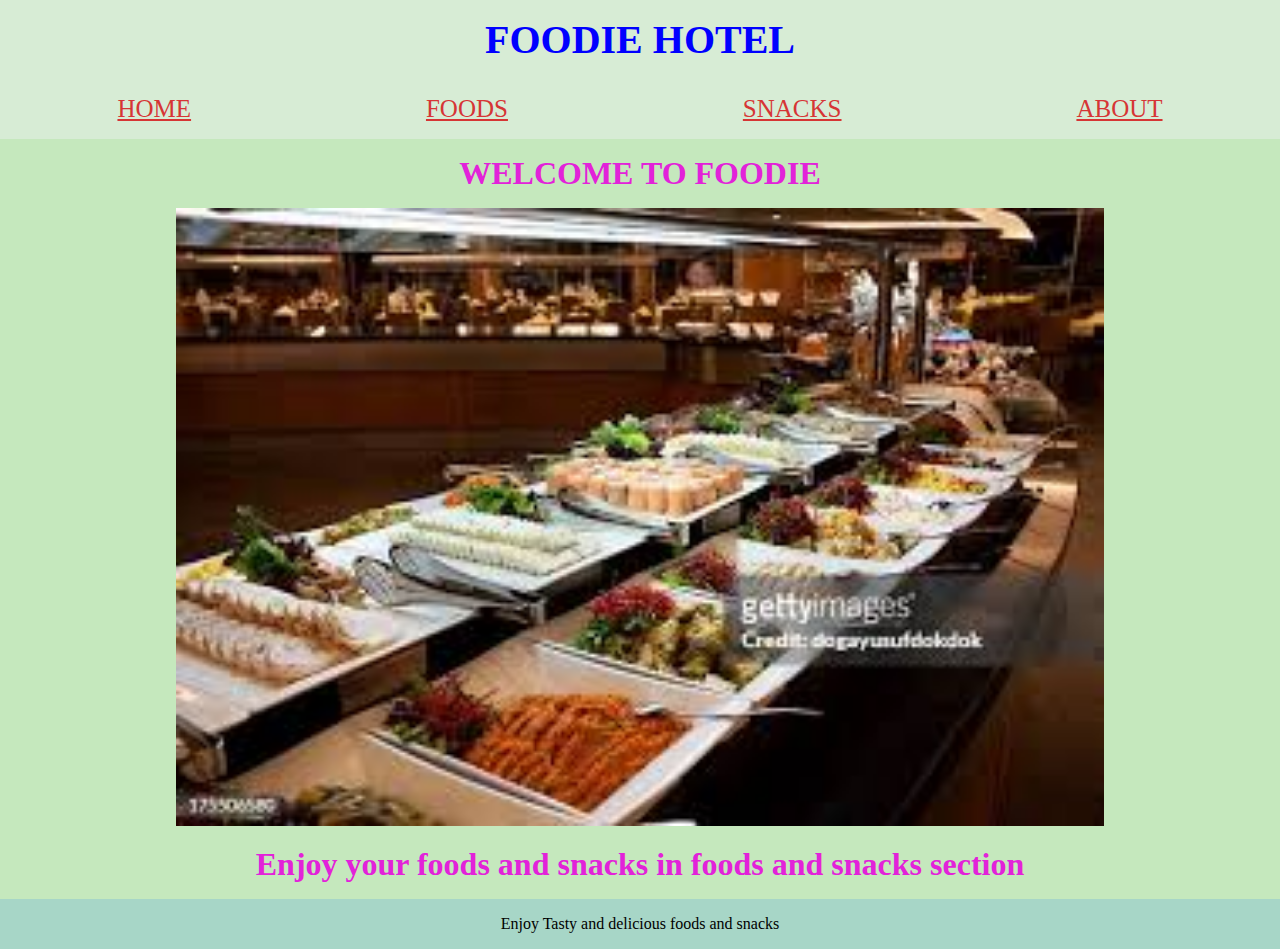
<file: index.html>
<!DOCTYPE html>
<html lang="en">
<head>
    <meta charset="UTF-8">
    <meta name="viewport" content="width=device-width, initial-scale=1.0">
    <title>Document</title>
    <link rel="stylesheet" href="style.css">
</head>
<body>
    <header>
        <section class="tacco">
            <h1>FOODIE HOTEL</h1>
            
            

        </section>
        <section>
            <nav>
                <ul>
                    <li>
                        <a href="index.html">HOME</a>
                    </li>
                    <li>
                        <a href="foods.html">FOODS</a>
                    </li>
                    <li>
                        <a href="snacks.html">SNACKS</a>
                    </li>

                    <li>
                        <a href="about.html">ABOUT</a>
                    </li>
                </ul>            
            </nav>
        </section>
        

    </header>
    <main>
        <section class="home">
           <h1>WELCOME TO FOODIE</h1>
           <section class="foodimg">
            <figure>
                <img src="./images/hotel.png" alt="hotel" >
            </figure>
           </section>
            
            <h1>Enjoy your foods and snacks in foods and snacks section </h1>
        </section>

    </main>
    <footer>
        <p>Enjoy Tasty and delicious foods and snacks</p>
    </footer>
    
</body>
</html>
</file>
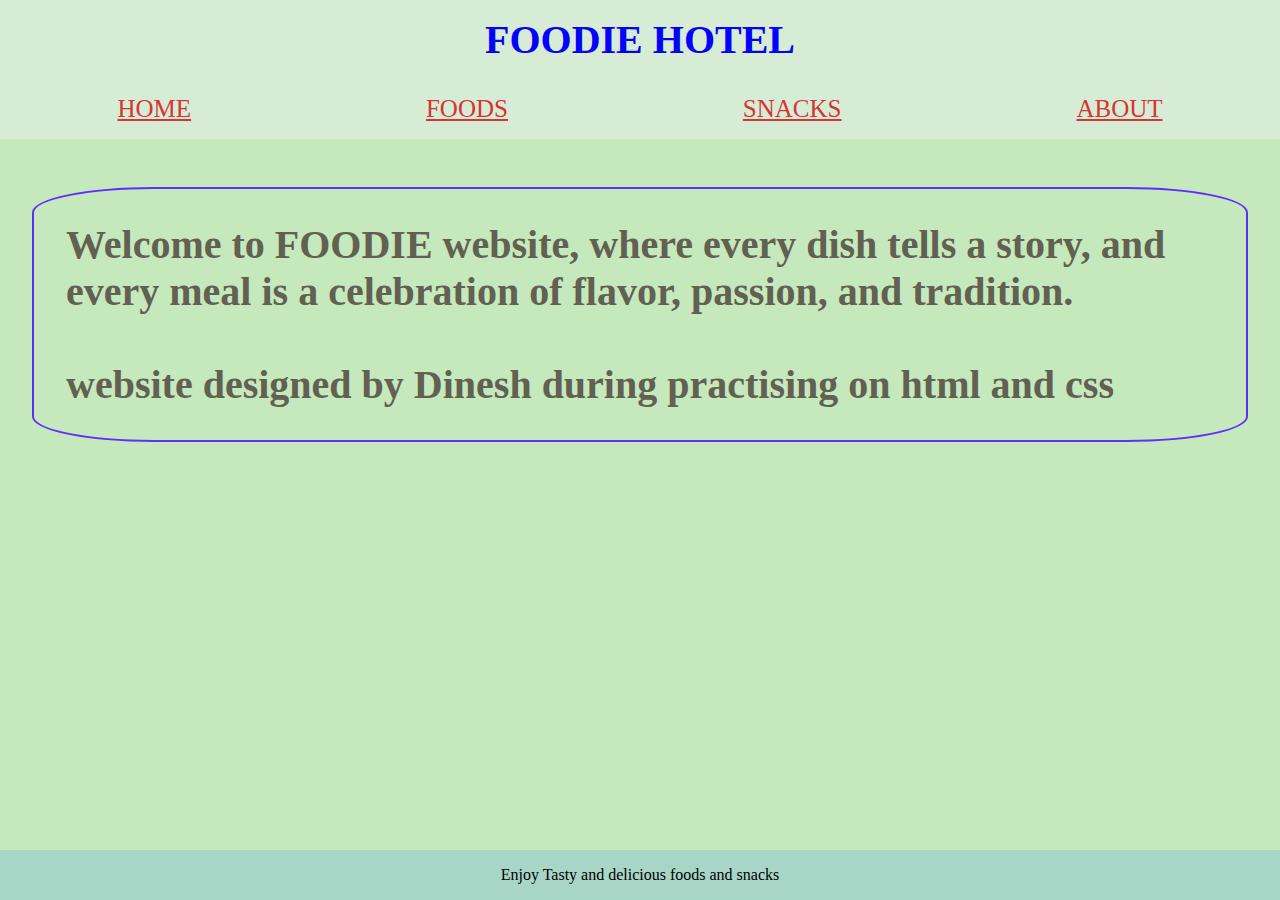
<file: about.html>
<!DOCTYPE html>
<html lang="en">
<head>
    <meta charset="UTF-8">
    <meta name="viewport" content="width=device-width, initial-scale=1.0">
    <title>Document</title>
    <link rel="stylesheet" href="style.css">
</head>
<body>
    <header>
        <section class="tacco">
            <h1>FOODIE HOTEL</h1>
            
            

        </section>
        <section>
            <nav>
                <ul>
                    <li>
                        <a href="index.html">HOME</a>
                    </li>
                    <li>
                        <a href="foods.html">FOODS</a>
                    </li>
                    <li>
                        <a href="snacks.html">SNACKS</a>
                    </li>

                    <li>
                        <a href="about.html">ABOUT</a>
                    </li>
                </ul>            
            </nav>
        </section>
        

    </header>
    <main>
        <section class="about">
            <h1>
                Welcome to FOODIE website, where every dish tells a story, and every meal is a celebration of flavor, passion, and tradition. 
            </h1>
            <br>
            <br>

            <h1>website designed by Dinesh during practising on html and css</h1>
        </section>

    </main>
    <footer>
        <p>Enjoy Tasty and delicious foods and snacks</p>
    </footer>
</body>
</html>
</file>
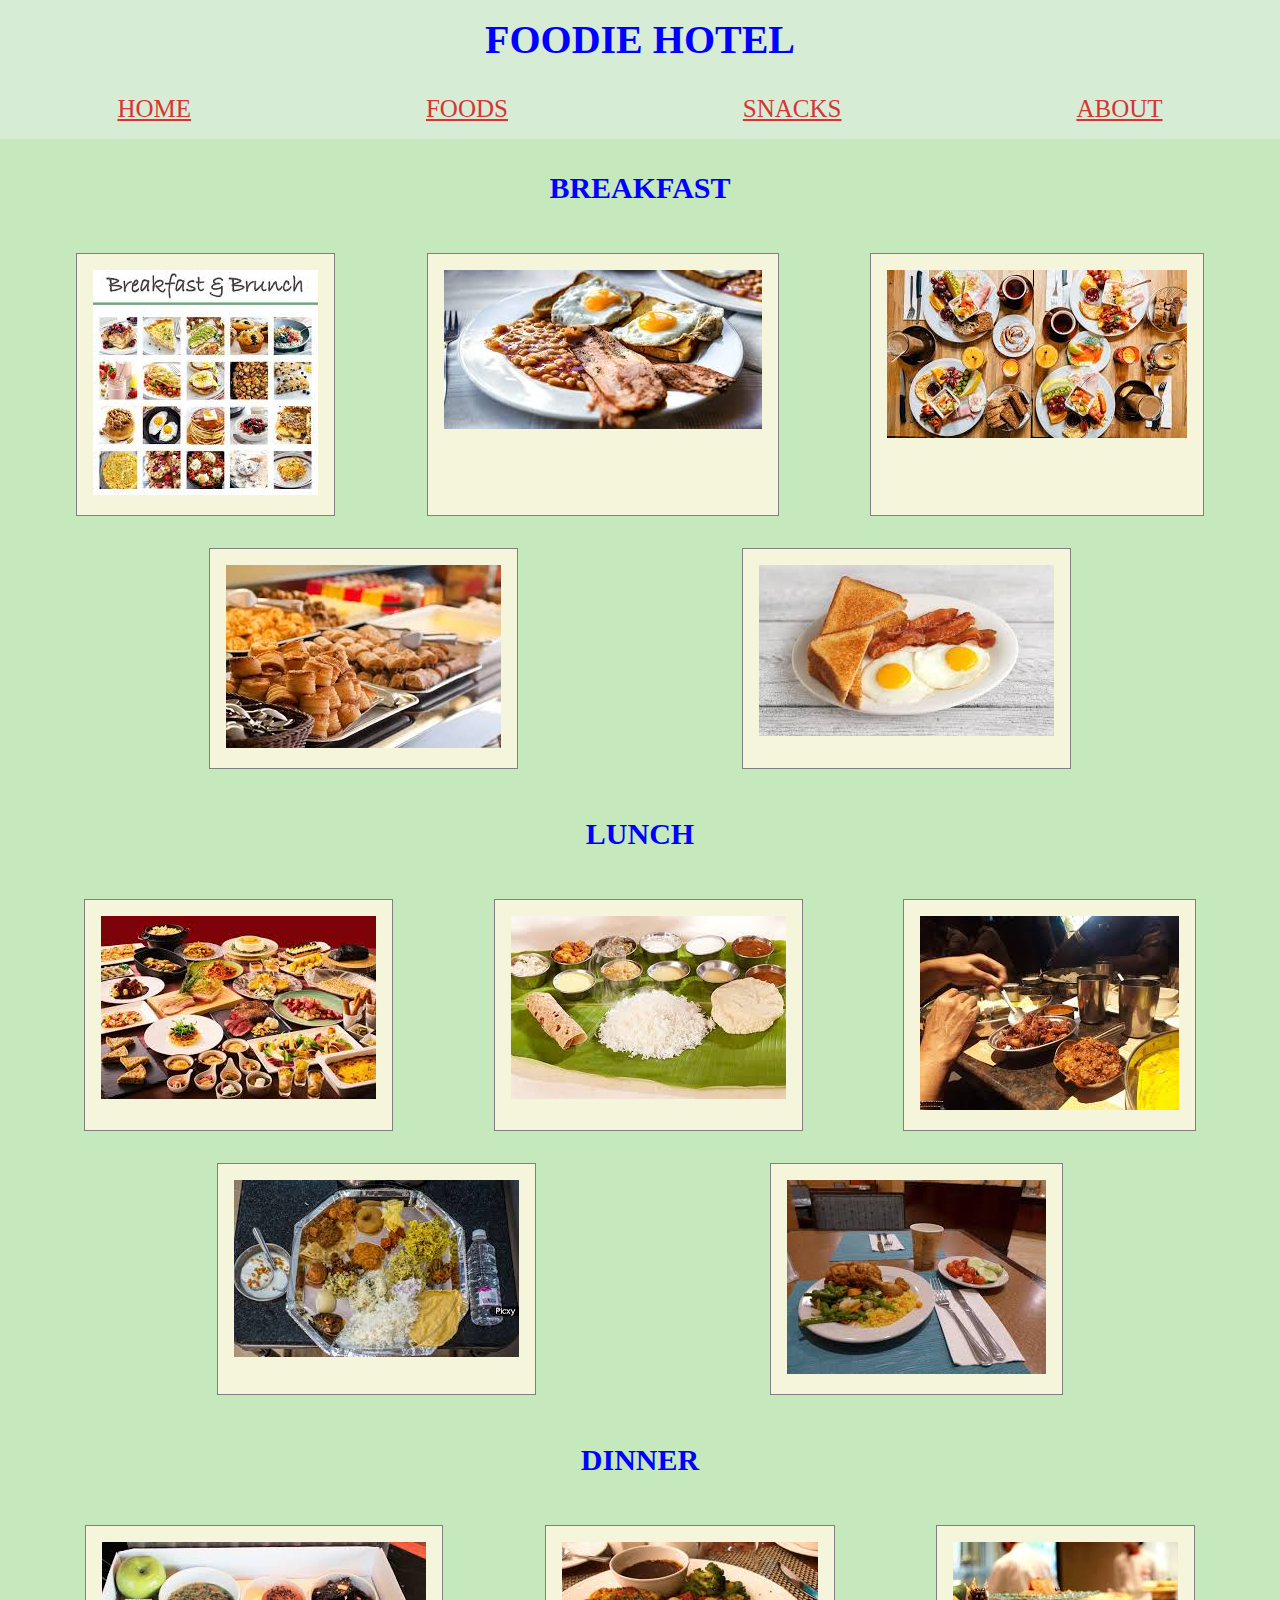
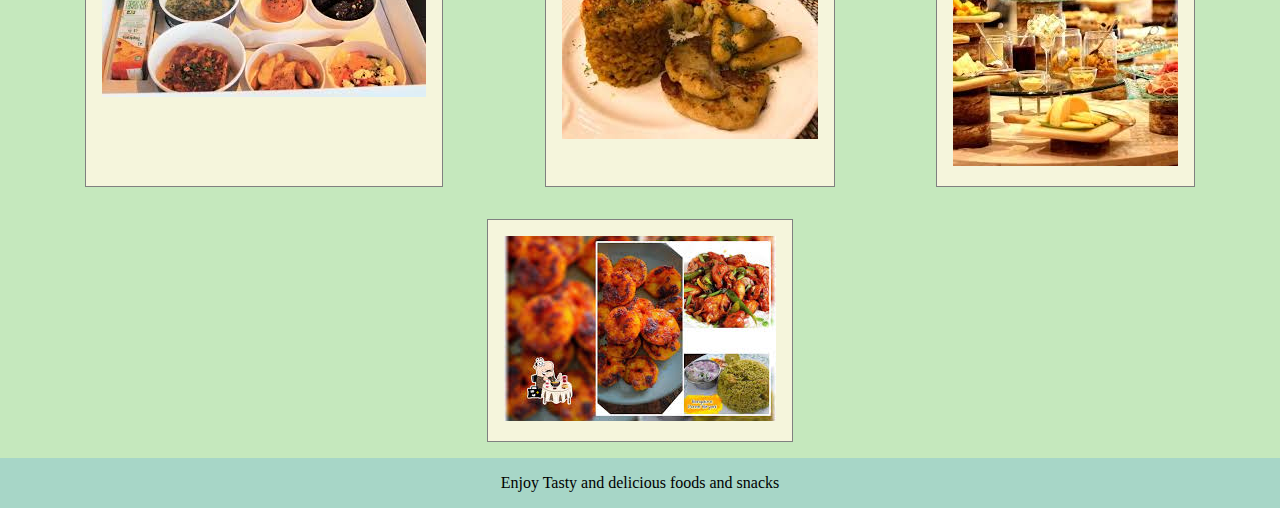
<file: foods.html>
<!DOCTYPE html>
<html lang="en">
<head>
    <meta charset="UTF-8">
    <meta name="viewport" content="width=device-width, initial-scale=1.0">
    <title>Document</title>
    <link rel="stylesheet" href="style.css">
</head>
<body>
    <header>
        <section class="tacco">
            <h1>FOODIE HOTEL</h1>
            
            

        </section>
        <section>
            <nav>
                <ul>
                    <li>
                        <a href="index.html">HOME</a>
                    </li>
                    <li>
                        <a href="foods.html">FOODS</a>
                    </li>
                    <li>
                        <a href="snacks.html">SNACKS</a>
                    </li>

                    <li>
                        <a href="about.html">ABOUT</a>
                    </li>
                </ul>            
            </nav>
        </section>
        

    </header>
    <main>
        <section class="foods">
            <h1>BREAKFAST</h1>
            <section class="breakfast">
                
                <figure>
                    <img src="images/break1.png" alt="">
                </figure>
                <figure>
                    <img src="images/break2.png" alt="">
                </figure>
                <figure>
                    <img src="images/break3.png" alt="">
                </figure>
                <figure>
                    <img src="images/break4.png" alt="">
                </figure><figure>
                    <img src="images/break5.png" alt="">
                </figure>
        
        
               </section>
               <h1>LUNCH</h1>
               <section class="lunch">
                <figure>
                    <img src="images/lunch1.png" alt="">
                </figure>
                <figure>
                    <img src="images/lunch2.png" alt="">
                </figure>
                <figure>
                    <img src="images/lunch3.png" alt="">
                </figure>
                <figure>
                    <img src="images/lunch4.png" alt="">
                </figure>
                <figure>
                    <img src="images/lunch5.png" alt="">
                </figure>
               </section>
               <h1>DINNER</h1>
               <section class="dinner">
                <figure>
                    <img src="images/dinner1.png" alt="">
                </figure>
                <figure>
                    <img src="images/dinner2.png" alt="">
                </figure>
                <figure>
                    <img src="images/dinner3.png" alt="">
                </figure>
                <figure>
                    <img src="images/dinner4.png" alt="">
                </figure>
               
               </section>
        
        </section>
       
    </main>
    <footer>
        <p>Enjoy Tasty and delicious foods and snacks</p>
    </footer>
</body>
</html>
</file>
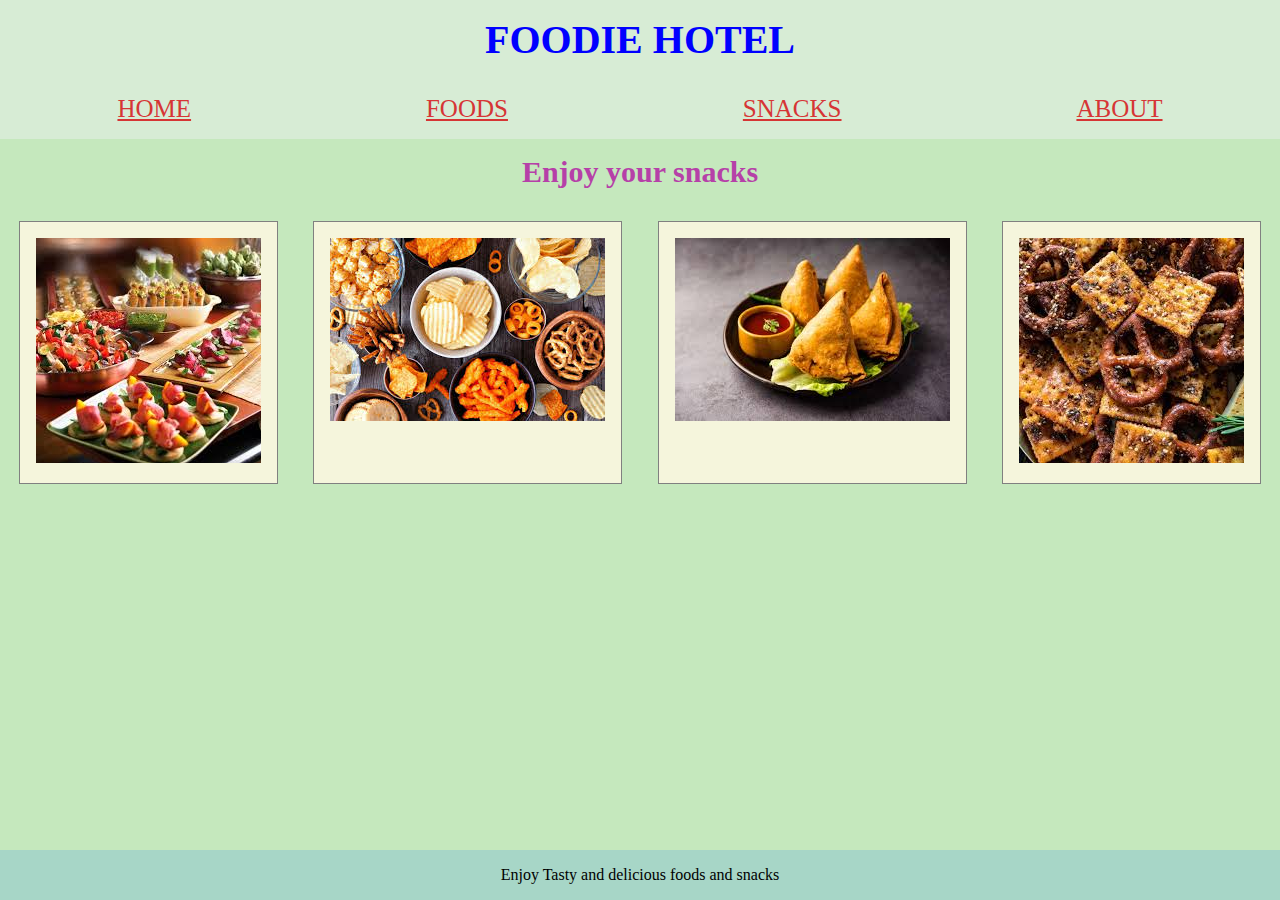
<file: snacks.html>
<!DOCTYPE html>
<html lang="en">
<head>
    <meta charset="UTF-8">
    <meta name="viewport" content="width=device-width, initial-scale=1.0">
    <title>Document</title>
    <link rel="stylesheet" href="style.css">
</head>
<body>
    <header>
        <section class="tacco">
            <h1>FOODIE HOTEL</h1>
            
            

        </section>
        <section>
            <nav>
                <ul>
                    <li>
                        <a href="index.html">HOME</a>
                    </li>
                    <li>
                        <a href="foods.html">FOODS</a>
                    </li>
                    <li>
                        <a href="snacks.html">SNACKS</a>
                    </li>

                    <li>
                        <a href="about.html">ABOUT</a>
                    </li>
                </ul>            
            </nav>
        </section>
        

    </header>
    <main>
        <section class="snacks">
            <section class="snacks1">
                <h1>Enjoy your snacks</h1>
            </section>
            <section class="snacks2"> 
                <figure>
                    <img src="images/snacks1.png" alt="">
                 </figure>
                 <figure>
                    <img src="images/snacks2.png" alt="">
                 </figure>
                 <figure>
                    <img src="images/snacks3.png" alt="">
                 </figure>
                 <figure>
                    <img src="images/snacks4.png" alt="">
                 </figure>
            </section>
        </section>
        
         
         


       

    </main>
    <footer>
        <p>Enjoy Tasty and delicious foods and snacks</p>
    </footer>
</body>
</html>
</file>
<file: style.css>
*{
    border: 0;
    margin: 0;
    padding:0;
    box-sizing: border-box;
}
body{
    min-height: 100vh;
    width: 100vw;
    display: flex;
    flex-direction: column;
    background-color: rgb(197, 232, 189);
}
header{
    background-color: rgb(215, 236, 213);
}
header h1{
    text-align: center;
    padding: 1rem;
    font-size: 40px;
    
    color: blue;
}
nav ul{
    display: flex;
    flex-direction:row;
    justify-content: space-around;
    flex-wrap: wrap;
}
li{
    font-size: 25px;
    padding: 1rem;
    list-style: none;
    color: rgb(15, 214, 214);
}
li a{
    color: #d63535;
}
main{
    flex-grow: 1;

    
}
.home{
    margin: 1rem;
   

}
.home h1{
    text-align: center;
    
    color: rgb(226, 34, 217);
    margin: 1rem;

    
}
.snacks h1{
    text-align: center;
    
    color: rgb(182, 64, 168);
    font-size: 30px;
    margin: 1rem;
}
.snacks2{
    display: flex;
    flex-direction: row;
    justify-content: space-evenly;
    flex-wrap: wrap;   
}
.foods figure{
    border: 1px solid gray;
    padding: 1rem;
    margin: 1rem;
    background-color: beige;
}
.snacks figure{
    border: 1px solid gray;
    padding: 1rem;
    margin: 1rem;
    background-color: beige;
}
.foods{
    display: flex;
    flex-direction: column;

}
.foods h1{
    text-align: center;
    color:blue;
    font-size: 30px;
    margin: 2rem;
}
.breakfast{
    display: flex;
    flex-direction: row;
    justify-content: space-evenly;
    flex-wrap: wrap;

}
.lunch{
    display: flex;
    flex-direction: row;
    justify-content: space-evenly;
    flex-wrap: wrap;
}
.dinner{
    display: flex;
    flex-direction: row;
    justify-content: space-evenly;
    flex-wrap: wrap;
}
.about{
   color: rgb(98, 96, 80);
   margin: 2rem;
   border: 2px solid rgb(95, 47, 255);
   padding: 2rem;
   border-radius: 10%;
   margin-top: 3rem;
   font-size: 20px;

}


footer{
    text-align: center;
    background-color: rgb(167, 214, 199);
    padding: 1rem;
    
}
@media (max-width: 768px) {
    img {
      max-width: 100%;
    }
  }
@media (max-width:500px) {
    header h1{
        font-size: 20px;
        margin: 0.5rem;
    }
    header li{
        padding: 0;
        font-size: 20px
    }
    
}
@media (max-width:1000px) {
    .foodimg{
        margin: 2rem;
        display: flex;
        flex-direction: row;
        justify-content: center;
        align-items: center;
        
    }
    
}

@media (min-width: 1000px) {
    .foodimg{
        margin-left: 10rem;
        margin-right: 10rem;
        
        
    }
   
    .home img {

        width: 100%; 
    }
}
</file>
